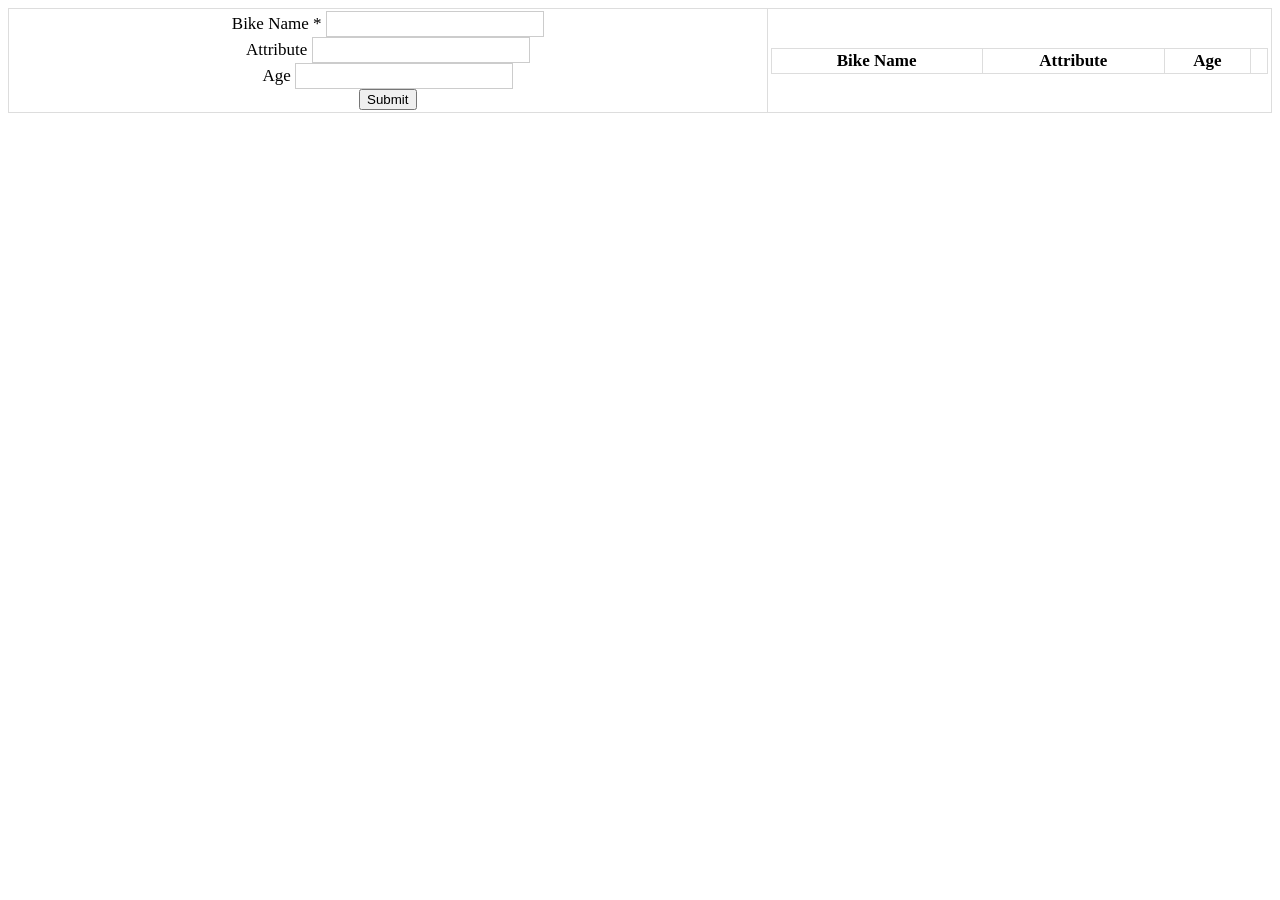
<file: CRUD Project/crud.html>
<!DOCTYPE html>
<html>

<head>
    <title>
        HTML CRUD with JS
    </title>
    <link rel="stylesheet" href="style.css">

    
</head>

<body>
    <table>
        <tr>
            <td>
                <form onsubmit="event.preventDefault();onFormSubmit();" autocomplete="off">
                    <!-- event.preventDefault(); -->
                    <div>
                        <label>Bike Name</label>
                        <label class="validation-error hide" id="bikeNameValidationError">*</label>
                        <input type="text" name="bikeName" id="bikeName">
                    </div>
                    <div>
                        <label>Attribute</label>
                        <input type="text" name="Attribute" id="Attribute">
                    </div>
                    <div>
                        <label>Age</label>
                        <input type="text" name="Age" id="Age">
                    </div>
                    <div class="form-action-buttons">
                        <input type="submit" value="Submit">
                    </div>
                </form>
            </td>
            <td>
                <table class="list" id="bikeList">
                    <thead>
                        <tr>
                            <th>Bike Name</th>
                            <th>Attribute</th>
                            <th>Age</th>
                            <th></th>
                        </tr>
                    </thead>
                    <tbody>

                    </tbody>
                </table>
            </td>
        </tr>
    </table>

    <script src="script.js"></script>
</body>
</html>
</file>
<file: CRUD Project/style.css>
table 
        {
            width: 100%;
            font: 17px Calibri;
        }
        table, th, td 
        {
            border: solid 1px #DDD;
            border-collapse: collapse;
            padding: 2px 3px;
            text-align: center;
        }
      
        input[type='button'] 
        {
            font: 15px Calibri;
            cursor: pointer;
            border: none;
            color: #FFF;
        }
        
        input[type='text'], select 
        {
            font: 17px Calibri;
            text-align: center;
            border: solid 1px #CCC;
            width: auto;
            padding: 2px 3px;
        }
</file>
